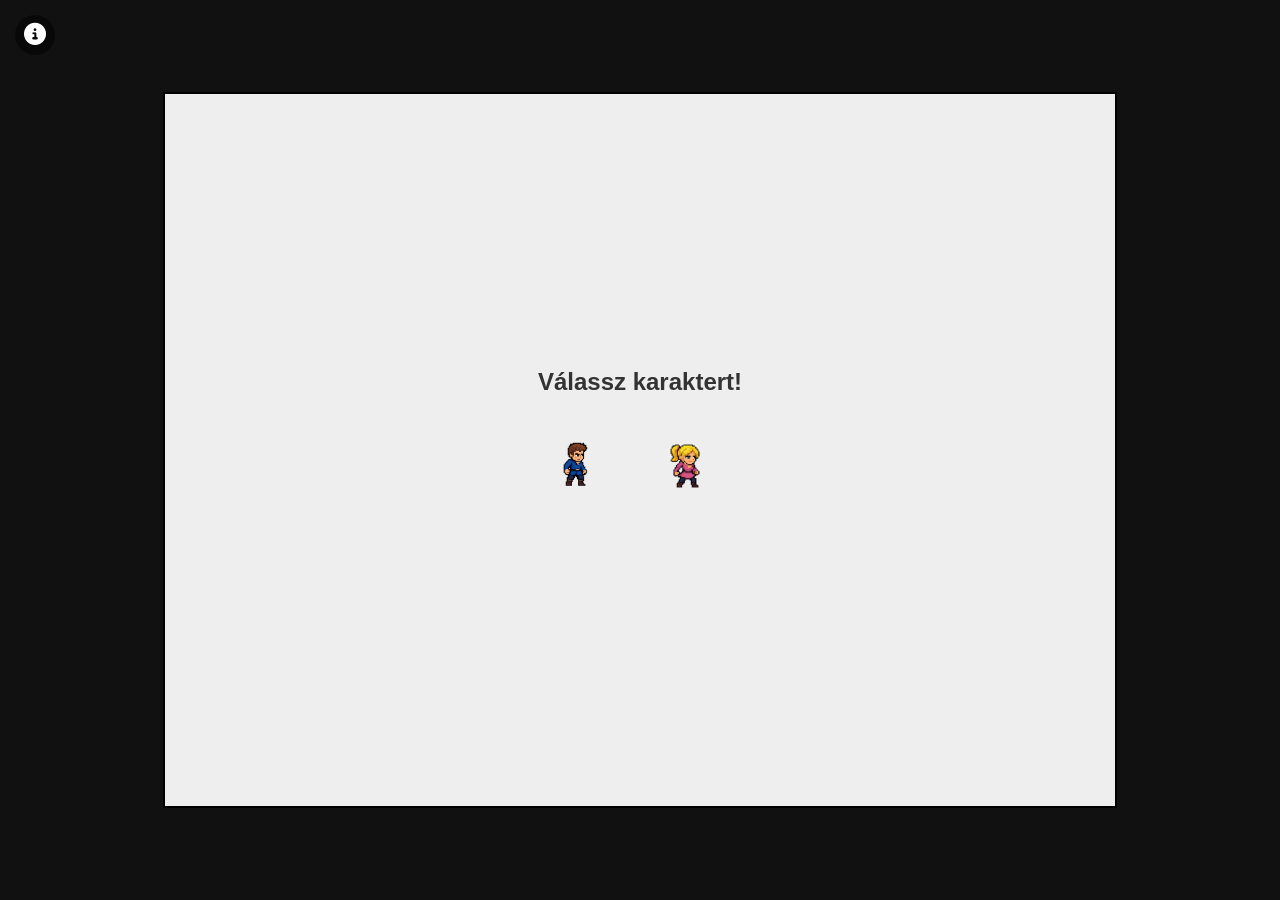
<file: index.html>
<!DOCTYPE html>
<html lang="hu">
<head>
    <meta charset="UTF-8">
    <meta name="viewport" content="width=device-width, initial-scale=1.0, maximum-scale=1.0, user-scalable=no, viewport-fit=cover">
    <title>Sodrófás játék</title>
    <link rel="stylesheet" href="https://cdnjs.cloudflare.com/ajax/libs/font-awesome/6.5.0/css/all.min.css">
    <link rel="stylesheet" href="style.css">
    <link rel="icon" type="image/x-icon" href="./media/favicon.png">
</head>
<body>

    <!-- Infó gomb (Mobilon rejtve) -->
    <button id="info-btn" class="info-gomb" title="Irányítás megtekintése">
        <i class="fa-solid fa-circle-info"></i>
    </button>

    <div id="info-box" class="leiras">
        <h3><i class="fa-solid fa-gamepad"></i> Információk</h3>
        <p><span class="kiemelt">Irányítás</span>: W, A, S, D / Érintőgombok</p>
        <p><span class="kiemelt">Támadás / Használat</span>: Space, Bal egér gomb / ÜTÉS gomb</p>    
        <p><span class="kiemelt">Fegyverváltás</span>: E</p>    
        <p><span class="kiemelt">Karakterválasztás</span>: Bal egér gomb / Érintés</p>
        <p><span class="kiemelt">A játék teljes újrakezdése</span>: R</p>
        <p><span class="kiemelt">Vissza a "spawn"-ra</span>: Q</p>
        <p><span class="kiemelt">Game over után újrakezdés</span>: Enter / Koppintás</p>
        <p><span class="kiemelt">Ásó mechanika</span>: 25 killenként kapsz 1 ásót (Egy idejűleg max 3 darab lehet a pályán). Az ásóval ki tudod szedni a falat (18 mp-ig eltűnik ilyenkor). Ellenségre használva 10 mp-re lefagyasztja azt. </p>
    </div>

    <div id="game-container">
        <canvas id="game"></canvas>

        <!-- Mobil Érintőgombok (PC-n rejtve) -->
        <div id="touch-controls">
            <!-- Bal oldal: D-Pad -->
            <div class="dpad">
                <button id="btn-up" class="touch-btn dpad-btn up"><i class="fa-solid fa-arrow-up"></i></button>
                <button id="btn-left" class="touch-btn dpad-btn left"><i class="fa-solid fa-arrow-left"></i></button>
                <button id="btn-right" class="touch-btn dpad-btn right"><i class="fa-solid fa-arrow-right"></i></button>
                <button id="btn-down" class="touch-btn dpad-btn down"><i class="fa-solid fa-arrow-down"></i></button>
            </div>
            
            <!-- Jobb oldal: Q, R, E és ÜTÉS -->
            <div class="right-controls">
                <div class="utility-btns">
                    <button id="btn-spawn" class="touch-btn util-btn" title="Spawn">Q</button>
                    <button id="btn-reset" class="touch-btn util-btn" title="Újrakezdés">R</button>
                    <button id="btn-weapon" class="touch-btn util-btn" title="Fegyverváltás">E</button>
                </div>
                <button id="btn-attack" class="touch-btn attack-btn">ÜTÉS</button>
            </div>
        </div>
    </div>

    <script src="game.js"></script>
    
    <script>
        const infoBtn = document.getElementById('info-btn');
        const infoBox = document.getElementById('info-box');

        if (infoBtn && infoBox) {
            infoBtn.addEventListener('click', (e) => {
                e.stopPropagation(); 
                infoBox.classList.toggle('aktiv');
            });

            document.addEventListener('click', (e) => {
                if (!infoBox.contains(e.target) && e.target !== infoBtn) {
                    infoBox.classList.remove('aktiv');
                }
            });
        }
    </script>
</body>
</html>
</file>
<file: style.css>
* {
    box-sizing: border-box;
    user-select: none;
    -webkit-user-select: none;
    touch-action: manipulation;
}

html, body {
    margin: 0;
    padding: 0;
    width: 100%;
    height: 100%;
    background: #111;
    font-family: sans-serif;
    overflow: hidden;
}

body {
    display: flex;
    justify-content: center;
    align-items: center;
}

#game-container {
    position: relative;
    width: 100vw;
    height: 100vh;
    display: flex;
    justify-content: center;
    align-items: center;
    background: #111;
}

canvas {
    background: white;
    border: 2px solid black;
    max-width: 100%;
    max-height: 100%;
    object-fit: contain;
}

/* Infó gomb és leírás (PC-n) */
.info-gomb {
    position: absolute;
    top: 15px;
    left: 15px;
    background: rgba(0, 0, 0, 0.5);
    border: rgba(255, 255, 255, 0.2);
    border-radius: 50%;
    width: 40px;
    height: 40px;
    color: #fff;
    font-size: 22px;
    cursor: pointer;
    z-index: 20;
}

.leiras {
    position: absolute;
    top: 60px;
    left: 15px;
    background: rgba(30, 30, 30, 0.95);
    color: white;
    padding: 15px;
    border-radius: 8px;
    border: 1px solid #444;
    line-height: 1.5;
    font-size: 13px;
    box-shadow: 0 4px 15px rgba(0,0,0,0.5);
    opacity: 0;
    pointer-events: none;
    transform: translateY(-10px);
    transition: opacity 0.3s ease, transform 0.3s ease;
    z-index: 30;
    max-width: 280px;
}

.leiras.aktiv {
    opacity: 1;
    pointer-events: auto;
    transform: translateY(0);
}

.leiras h3 { margin-top: 0; margin-bottom: 8px; color: #00adb5; }
.leiras p .kiemelt { color: #00adb5; font-weight: bold; }

/* ===== PC BÖNGÉSZŐ ===== */
#touch-controls {
    display: none;
}

/* ===== MOBIL BÖNGÉSZŐ ===== */
@media (pointer: coarse), (max-width: 1024px) {
    #info-btn, #info-box {
        display: none !important;
    }

    #game-container {
        display: flex;
        flex-direction: row;
        justify-content: center;
        align-items: center;
        padding: 0 165px;
    }

    canvas {
        max-width: calc(100vw - 330px);
        max-height: 98vh;
    }

    #touch-controls {
        display: flex;
        position: absolute;
        top: 0; left: 0;
        width: 100vw; height: 100vh;
        pointer-events: none;
        z-index: 10;
        justify-content: space-between;
        align-items: center;
        padding: 10px 10px;
    }

    .touch-btn {
        pointer-events: auto;
        touch-action: none;
        background: rgba(255, 255, 255, 0.25);
        border: 2px solid rgba(255, 255, 255, 0.5);
        color: white;
        border-radius: 50%;
        display: flex;
        justify-content: center;
        align-items: center;
        backdrop-filter: blur(4px);
        -webkit-backdrop-filter: blur(4px);
    }

    .touch-btn:active {
        background: rgba(0, 173, 181, 0.85);
    }

    /* BAL OLDALI NYILAK (D-PAD) */
    .dpad {
        position: relative;
        width: 150px;
        height: 150px;
        flex-shrink: 0;
    }

    .dpad-btn {
        position: absolute;
        width: 52px;
        height: 52px;
        font-size: 22px;
    }

    .dpad-btn.up    { top: 0; left: 49px; }
    .dpad-btn.down  { bottom: 0; left: 49px; }
    .dpad-btn.left  { top: 49px; left: 0; }
    .dpad-btn.right { top: 49px; right: 0; }

    /* JOBB OLDALI GOMBOK */
    .right-controls {
        display: flex;
        flex-direction: column;
        align-items: center;
        gap: 12px;
        flex-shrink: 0;
    }

    /* Q, R, E GOMBOK HÁROMSZÖG ELRENDEZÉSE */
    .utility-btns {
        display: grid;
        grid-template-columns: repeat(2, 44px);
        grid-template-rows: repeat(2, 44px);
        gap: 8px;
        justify-content: center;
    }

    .util-btn {
        width: 44px;
        height: 44px;
        font-weight: bold;
        font-size: 16px;
        background: rgba(0, 0, 0, 0.6);
    }

    /* R gomb felül középen */
    #btn-reset {
        grid-column: 1 / span 2;
        justify-self: center;
    }

    /* Q gomb bal alul */
    #btn-spawn {
        grid-column: 1;
        grid-row: 2;
    }

    /* E gomb jobb alul */
    #btn-weapon {
        grid-column: 2;
        grid-row: 2;
    }

    .attack-btn {
        width: 78px;
        height: 78px;
        background: rgba(220, 53, 69, 0.75);
        border-color: rgba(255, 255, 255, 0.9);
        font-weight: bold;
        font-size: 16px;
    }

    .attack-btn:active {
        background: rgba(220, 53, 69, 0.95);
    }
}

/* Álló nézet esetén automatikus 90 fokos elforgatás */
@media (pointer: coarse) and (orientation: portrait) {
    #game-container {
        width: 100vh;
        height: 100vw;
        transform: rotate(90deg);
        transform-origin: center center;
        position: absolute;
        top: 50%;
        left: 50%;
        margin-top: -50vw;
        margin-left: -50vh;
        padding: 0 165px;
    }

    canvas {
        max-width: calc(100vh - 330px);
        max-height: 98vw;
    }

    #touch-controls {
        width: 100vh;
        height: 100vw;
    }
}
</file>
